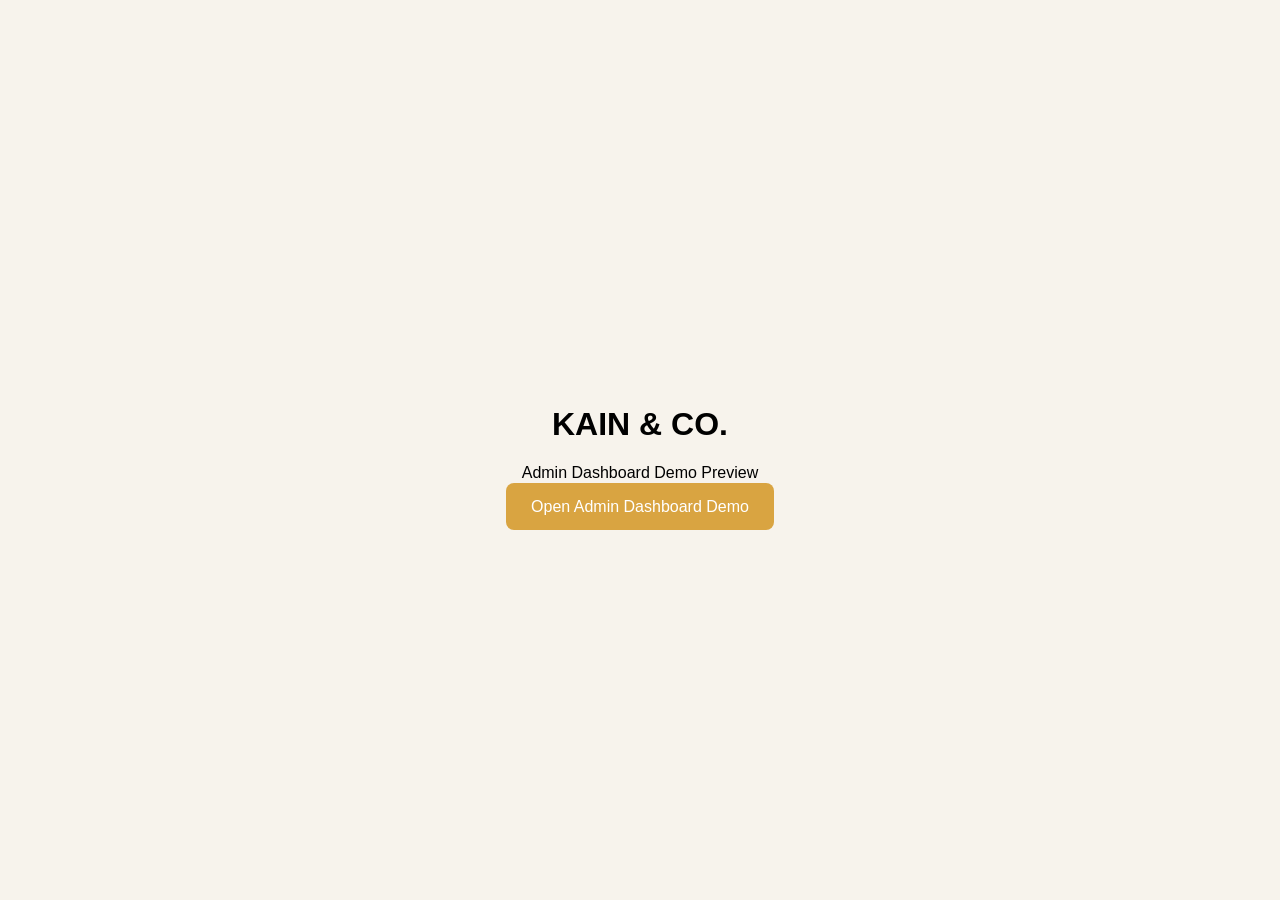
<file: index.html>
<!DOCTYPE html><html><head><meta charset='UTF-8'><meta name='viewport' content='width=device-width,initial-scale=1'><title>KAIN & CO Demo</title><style>body{font-family:Arial;min-height:100vh;margin:0;display:grid;place-items:center;background:#f7f3ec;text-align:center}a{padding:15px 25px;background:#d9a441;color:#fff;text-decoration:none;border-radius:8px}</style></head><body><div><h1>KAIN & CO.</h1><p>Admin Dashboard Demo Preview</p><a href='admin.html'>Open Admin Dashboard Demo</a></div></body></html>
</file>
